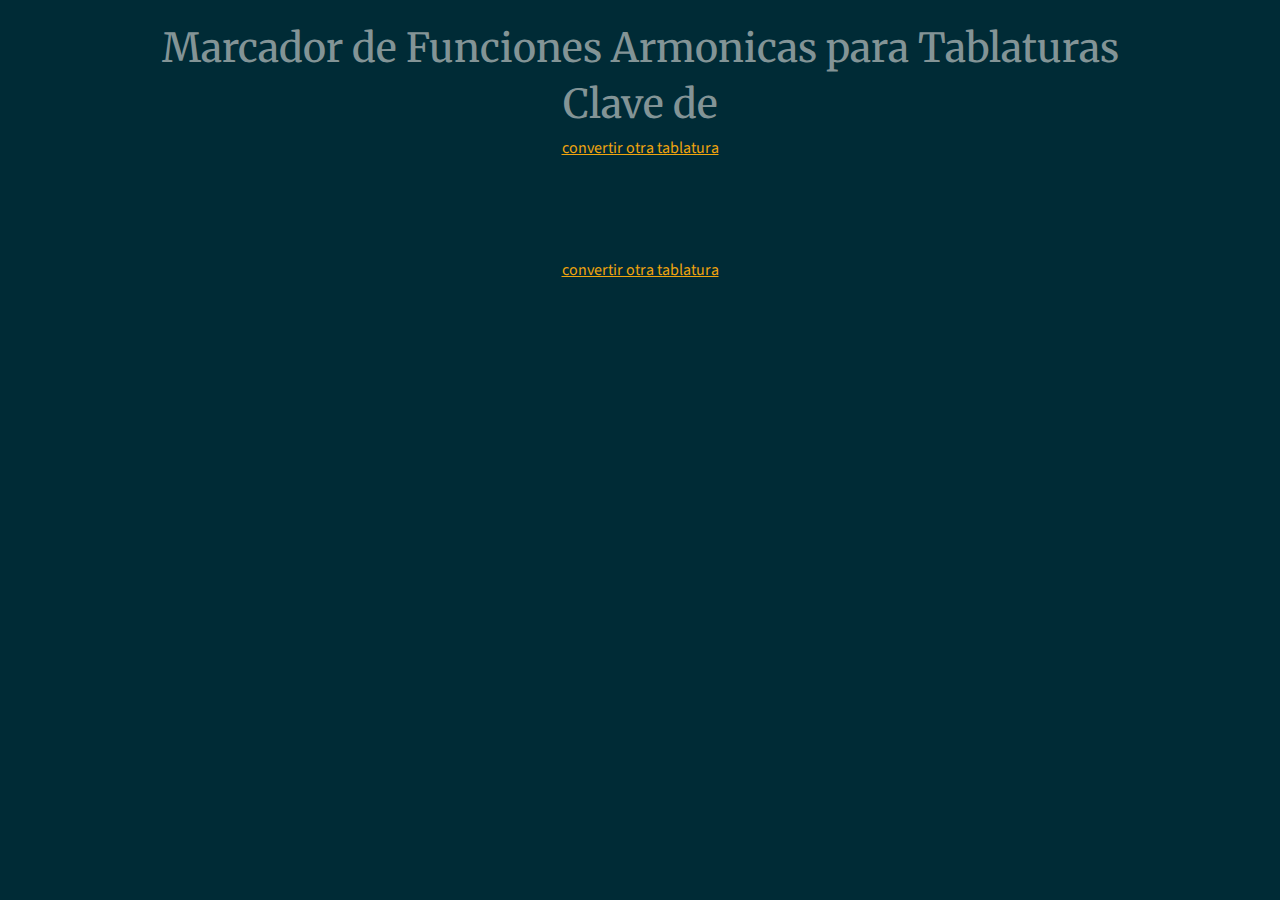
<file: tab.html>
<!DOCTYPE html>
<html lang="en">
<head>
  
    <meta charset="UTF-8">
    <meta name="viewport" content="width=device-width, initial-scale=1.0">
    <title>Funciones Armonicas</title>

    <link rel="stylesheet" type="text/css" href="styles/style.css">
    <link rel="stylesheet" type="text/css" href="styles/bootstrap.solar.css">

</head>

<body>

<div class="container">
<br />

<h1>Marcador de Funciones Armonicas para Tablaturas</h1>
<h1>Clave de <span id="claveH1"></span></h1>

<center>
<a href="./" style="color: #76edf5d2;" class="linkx">convertir otra tablatura</a>
</center>

<pre><code id="code1"><span id="tabSpot"></span></code></pre>

<pre id="code2">
    <span id="claveC" class="hide">    I       ii      iii IV      V       vi     VII   I
        C  /   /Dm /   /Em /F  /   /G  /   /Am /   /Bº / C</span><span id="claveD" class="hide">    I       ii      iii IV      V       vi      VII I
        D  /   /Em /   /F#m/G  /   /A  /   /Bm /   /C#º/D</span><span id="claveE" class="hide">    I       ii      iii IV      V       vi     VII  I
        E  /   /F#m/   /G#m/A  /   /B  /   /C#m/   /D#º/E</span><span id="claveF" class="hide">    I       ii      iii IV      V       vi      VII  I
        F  /   /Gm /   /Am /Bb /   /C  /   /Dm /   /Eº / F</span><span id="claveG" class="hide">    I       ii      iii IV      V       vi      VII  I
        G  /   /Am /   /Bm /C  /   /D  /   /Em /   /F#º/ G</span><span id="claveA" class="hide">    I       ii      iii IV      V       vi      VII  I
        A  /   /Bm /   /C#m/D  /   /E  /   /F#m/   /G#º/ A</span><span id="claveB" class="hide">    I       ii      iii IV      V       vi     VII  I
        B  /   /C#m/   /D#m/E  /   /F# /   /G#m/   /A#º/B</span>
        
<span id="claveCNon" class="hide"><span class="rojo">Bb</span> o <span class="rojo">A#</span> : <a href="https://candidato-de-manchuria.netlify.app/armonia/arm3#acordes-prestados-del-modo-paralelo" target="_blank">bVII prestado del modo paralelo menor</a>
<span class="rojo">G#</span> o <span class="rojo">Ab</span> : <a href="https://candidato-de-manchuria.netlify.app/armonia/arm3#el-acorde-bvi-prestado" target="_blank">bVI prestado del modo paralelo menor</a>
<span class="rojo">E</span> : <a href="https://candidato-de-manchuria.netlify.app/armonia/arm3/#biii" target="_blank">bIII prestado del modo paralelo menor</a>
<span class="rojo">Gm</span> : <a href="https://candidato-de-manchuria.netlify.app/armonia/arm3#bvii-i-y-v-i-v-menor" target="_blank">v prestado del modo paralelo menor</a>
<span class="rojo">Fm</span> : <a href="https://candidato-de-manchuria.netlify.app/armonia/arm2#el-cliché-iv-iv-iv-mayor-menor" target="_blank">iv prestado del modo paralelo menor</a>
<span class="magentaDom">C7</span> : <a href="https://candidato-de-manchuria.netlify.app/armonia/arm2#dominante-de-iv" target="_blank">VdeIV o Dominante de IV</a>
<span class="magentaDom">D</span> o <span class="magentaDom">D7</span> : <a href="https://candidato-de-manchuria.netlify.app/armonia/arm2#el-vdev-y-el-turnaround-con-dominantes-secundarios" target="_blank">VdeV o Dominante del Dominante</a>
<span class="magentaDom">E</span> o <span class="magentaDom">E7</span> : <a href="https://candidato-de-manchuria.netlify.app/armonia/arm2#dominante-del-relativo-menor-vdevi" target="_blank">Vdevi o Dominante del Relativo Menor</a>
<span class="magentaDom">A</span> o <span class="magentaDom">A7</span> : <a href="https://candidato-de-manchuria.netlify.app/armonia/arm2#el-grado-ii-y-su-modulaciones" target="_blank">Vdeii o Dominante del grado II</a>
</span><span id="claveDNon" class="hide"><span class="rojo">C</span> : <a href="https://candidato-de-manchuria.netlify.app/armonia/arm3#acordes-prestados-del-modo-paralelo" target="_blank">bVII prestado del modo paralelo menor</a>
<span class="rojo">Bb</span> o <span class="rojo">A#</span> : <a href="https://candidato-de-manchuria.netlify.app/armonia/arm3#el-acorde-bvi-prestado" target="_blank">bVI prestado del modo paralelo menor</a>
<span class="rojo">F</span> : <a href="https://candidato-de-manchuria.netlify.app/armonia/arm3/#biii" target="_blank">bIII prestado del modo paralelo menor</a>
<span class="rojo">Am</span> : <a href="https://candidato-de-manchuria.netlify.app/armonia/arm3#bvii-i-y-v-i-v-menor" target="_blank">v prestado del modo paralelo menor</a>
<span class="rojo">Gm</span> : <a href="https://candidato-de-manchuria.netlify.app/armonia/arm2#el-cliché-iv-iv-iv-mayor-menor" target="_blank">iv prestado del modo paralelo menor</a>
<span class="magentaDom">D7</span> : <a href="https://candidato-de-manchuria.netlify.app/armonia/arm2#dominante-de-iv" target="_blank">VdeIV o Dominante de IV</a>
<span class="magentaDom">E</span> o <span class="magentaDom">E7</span> : <a href="https://candidato-de-manchuria.netlify.app/armonia/arm2#el-vdev-y-el-turnaround-con-dominantes-secundarios" target="_blank">VdeV o Dominante del Dominante</a>
<span class="magentaDom">F#</span> o <span class="magentaDom">F#7</span> : <a href="https://candidato-de-manchuria.netlify.app/armonia/arm2#dominante-del-relativo-menor-vdevi" target="_blank">Vdevi o Dominante del Relativo Menor</a>
<span class="magentaDom">B</span> o <span class="magentaDom">B7</span> : <a href="https://candidato-de-manchuria.netlify.app/armonia/arm2#el-grado-ii-y-su-modulaciones" target="_blank">Vdeii o Dominante del grado II</a>
</span><span id="claveENon" class="hide"><span class="rojo">D</span> : <a href="https://candidato-de-manchuria.netlify.app/armonia/arm3#acordes-prestados-del-modo-paralelo" target="_blank">bVII prestado del modo paralelo menor</a>
<span class="rojo">C</span> : <a href="https://candidato-de-manchuria.netlify.app/armonia/arm3#el-acorde-bvi-prestado" target="_blank">bVI prestado del modo paralelo menor</a>
<span class="rojo">G</span> : <a href="https://candidato-de-manchuria.netlify.app/armonia/arm3/#biii" target="_blank">bIII prestado del modo paralelo menor</a>
<span class="rojo">Bm</span> : <a href="https://candidato-de-manchuria.netlify.app/armonia/arm3#bvii-i-y-v-i-v-menor" target="_blank">v prestado del modo paralelo menor</a>
<span class="rojo">Am</span> : <a href="https://candidato-de-manchuria.netlify.app/armonia/arm2#el-cliché-iv-iv-iv-mayor-menor" target="_blank">iv prestado del modo paralelo menor</a>
<span class="magentaDom">E7</span> : <a href="https://candidato-de-manchuria.netlify.app/armonia/arm2#dominante-de-iv" target="_blank">VdeIV o Dominante de IV</a>
<span class="magentaDom">F#</span> o <span class="magentaDom">F#7</span> : <a href="https://candidato-de-manchuria.netlify.app/armonia/arm2#el-vdev-y-el-turnaround-con-dominantes-secundarios" target="_blank">VdeV o Dominante del Dominante</a>
<span class="magentaDom">G#</span> o <span class="magentaDom">G#7</span>: <a href="https://candidato-de-manchuria.netlify.app/armonia/arm2#dominante-del-relativo-menor-vdevi" target="_blank">Vdevi o Dominante del Relativo Menor</a>
<span class="magentaDom">C#</span> o <span class="magentaDom">C#7</span>: <a href="https://candidato-de-manchuria.netlify.app/armonia/arm2#el-grado-ii-y-su-modulaciones" target="_blank">Vdeii o Dominante del grado II</a>
</span><span id="claveFNon" class="hide"><span class="rojo">Eb</span> o <span class="rojo">D#</span> : <a href="https://candidato-de-manchuria.netlify.app/armonia/arm3#acordes-prestados-del-modo-paralelo" target="_blank">bVII prestado del modo paralelo menor</a>
<span class="rojo">C</span> : <a href="https://candidato-de-manchuria.netlify.app/armonia/arm3#el-acorde-bvi-prestado" target="_blank">bVI prestado del modo paralelo menor</a>
<span class="rojo">G</span> : <a href="https://candidato-de-manchuria.netlify.app/armonia/arm3/#biii" target="_blank">bIII prestado del modo paralelo menor</a>
<span class="rojo">Cm</span> : <a href="https://candidato-de-manchuria.netlify.app/armonia/arm3#bvii-i-y-v-i-v-menor" target="_blank">v prestado del modo paralelo menor</a>
<span class="rojo">Bbm</span> o <span class="rojo">A#m</span> : <a href="https://candidato-de-manchuria.netlify.app/armonia/arm2#el-cliché-iv-iv-iv-mayor-menor" target="_blank">iv prestado del modo paralelo menor</a>
<span class="magentaDom">F7</span> : <a href="https://candidato-de-manchuria.netlify.app/armonia/arm2#dominante-de-iv" target="_blank">VdeIV o Dominante de IV</a>
<span class="magentaDom">G</span> o <span class="magentaDom">G7</span> : <a href="https://candidato-de-manchuria.netlify.app/armonia/arm2#el-vdev-y-el-turnaround-con-dominantes-secundarios" target="_blank">VdeV o Dominante del Dominante</a>
<span class="magentaDom">A</span> o <span class="magentaDom">A7</span> : <a href="https://candidato-de-manchuria.netlify.app/armonia/arm2#dominante-del-relativo-menor-vdevi" target="_blank">Vdevi o Dominante del Relativo Menor</a>
<span class="magentaDom">D</span> o <span class="magentaDom">D7</span> : <a href="https://candidato-de-manchuria.netlify.app/armonia/arm2#el-grado-ii-y-su-modulaciones" target="_blank">Vdeii o Dominante del grado II</a>
</span><span id="claveGNon" class="hide"><span class="rojo">F</span> : <a href="https://candidato-de-manchuria.netlify.app/armonia/arm3#acordes-prestados-del-modo-paralelo" target="_blank">bVII prestado del modo paralelo menor</a>
<span class="rojo">Eb</span> o <span class="rojo">D#</span> : <a href="https://candidato-de-manchuria.netlify.app/armonia/arm3#el-acorde-bvi-prestado" target="_blank">bVI prestado del modo paralelo menor</a>
<span class="rojo">Bb</span> o <span class="rojo">A#</span> : <a href="https://candidato-de-manchuria.netlify.app/armonia/arm3/#biii" target="_blank">bIII prestado del modo paralelo menor</a>
<span class="rojo">Dm</span> : <a href="https://candidato-de-manchuria.netlify.app/armonia/arm3#bvii-i-y-v-i-v-menor" target="_blank">v prestado del modo paralelo menor</a>
<span class="rojo">Cm</span> : <a href="https://candidato-de-manchuria.netlify.app/armonia/arm2#el-cliché-iv-iv-iv-mayor-menor" target="_blank">iv prestado del modo paralelo menor</a>
<span class="magentaDom">G7</span> : <a href="https://candidato-de-manchuria.netlify.app/armonia/arm2#dominante-de-iv" target="_blank">VdeIV o Dominante de IV</a>
<span class="magentaDom">A</span> o <span class="magentaDom">A7</span> : <a href="https://candidato-de-manchuria.netlify.app/armonia/arm2#el-vdev-y-el-turnaround-con-dominantes-secundarios" target="_blank">VdeV o Dominante del Dominante</a>
<span class="magentaDom">B7</span> : <a href="https://candidato-de-manchuria.netlify.app/armonia/arm2#dominante-del-relativo-menor-vdevi" target="_blank">Vdevi o Dominante del Relativo Menor</a>
<span class="magentaDom">E</span> o <span class="magentaDom">E7</span> : <a href="https://candidato-de-manchuria.netlify.app/armonia/arm2#el-grado-ii-y-su-modulaciones" target="_blank">Vdeii o Dominante del grado II</a>
</span><span id="claveANon" class="hide"><span class="rojo">G</span> : <a href="https://candidato-de-manchuria.netlify.app/armonia/arm3#acordes-prestados-del-modo-paralelo" target="_blank">bVII prestado del modo paralelo menor</a>
<span class="rojo">F</span> : <a href="https://candidato-de-manchuria.netlify.app/armonia/arm3#el-acorde-bvi-prestado" target="_blank">bVI prestado del modo paralelo menor</a>
<span class="rojo">C</span> : <a href="https://candidato-de-manchuria.netlify.app/armonia/arm3/#biii" target="_blank">bIII prestado del modo paralelo menor</a>
<span class="rojo">Em</span> : <a href="https://candidato-de-manchuria.netlify.app/armonia/arm3#bvii-i-y-v-i-v-menor" target="_blank">v prestado del modo paralelo menor</a>
<span class="rojo">Dm</span> : <a href="https://candidato-de-manchuria.netlify.app/armonia/arm2#el-cliché-iv-iv-iv-mayor-menor" target="_blank">iv prestado del modo paralelo menor</a>
<span class="magentaDom">A7</span> : <a href="https://candidato-de-manchuria.netlify.app/armonia/arm2#dominante-de-iv" target="_blank">VdeIV o Dominante de IV</a>
<span class="magentaDom">B</span> o <span class="magentaDom">B7</span> : <a href="https://candidato-de-manchuria.netlify.app/armonia/arm2#el-vdev-y-el-turnaround-con-dominantes-secundarios" target="_blank">VdeV o Dominante del Dominante</a>
<span class="magentaDom">C#</span> o <span class="magentaDom">C#7</span>:  <a href="https://candidato-de-manchuria.netlify.app/armonia/arm2#dominante-del-relativo-menor-vdevi" target="_blank">Vdevi o Dominante del Relativo Menor</a>
<span class="magentaDom">F#</span> o <span class="magentaDom">F#7</span> : <a href="https://candidato-de-manchuria.netlify.app/armonia/arm2#el-grado-ii-y-su-modulaciones" target="_blank">Vdeii o Dominante del grado II</a>
</span><span id="claveBNon" class="hide"><span class="rojo">A</span> : <a href="https://candidato-de-manchuria.netlify.app/armonia/arm3#acordes-prestados-del-modo-paralelo" target="_blank">bVII prestado del modo paralelo menor</a>
<span class="rojo">G</span> : <a href="https://candidato-de-manchuria.netlify.app/armonia/arm3#el-acorde-bvi-prestado" target="_blank">bVI prestado del modo paralelo menor</a>
<span class="rojo">D</span> : <a href="https://candidato-de-manchuria.netlify.app/armonia/arm3/#biii" target="_blank">bIII prestado del modo paralelo menor</a>
<span class="rojo">F#m</span> : <a href="https://candidato-de-manchuria.netlify.app/armonia/arm3#bvii-i-y-v-i-v-menor" target="_blank">v prestado del modo paralelo menor</a>
<span class="rojo">Em</span> : <a href="https://candidato-de-manchuria.netlify.app/armonia/arm2#el-cliché-iv-iv-iv-mayor-menor" target="_blank">iv prestado del modo paralelo menor</a>
<span class="magentaDom">B7</span> : <a href="https://candidato-de-manchuria.netlify.app/armonia/arm2#dominante-de-iv" target="_blank">VdeIV o Dominante de IV</a>
<span class="magentaDom">C#</span> o <span class="magentaDom">C#7 : <a href="https://candidato-de-manchuria.netlify.app/armonia/arm2#el-vdev-y-el-turnaround-con-dominantes-secundarios" target="_blank">VdeV o Dominante del Dominante</a>
<span class="magentaDom">D#</span> <span class="magentaDom">Eb</span> <span class="magentaDom">D#7</span> o <span class="magentaDom">Eb7</span> : <a href="https://candidato-de-manchuria.netlify.app/armonia/arm2#dominante-del-relativo-menor-vdevi" target="_blank">Vdevi o Dominante del Relativo Menor</a>
<span class="magentaDom">G#</span> <span class="magentaDom">Ab</span> <span class="magentaDom">G#7</span> o <span class="magentaDom">Ab7</span> : <a href="https://candidato-de-manchuria.netlify.app/armonia/arm2#el-grado-ii-y-su-modulaciones" target="_blank">Vdeii o Dominante del grado II</a>
</span></pre>

<br />
<center>
<a href="/highlightjs" style="color: #76edf5d2;" class="linkx">convertir otra tablatura</a>
</center>





</body>

<!--

<script src="https://unpkg.com/custom-syntax-highlighter@latest/bin/index.js"></script>

<script>
    let tabSpot = document.getElementById("tabSpot");
    let itemTextArea = localStorage.getItem("itemTextArea");
    tabSpot.innerHTML =  itemTextArea;
</script>

<script>
var highlight = window.csHighlight;
</script>


<script>
let code1 = document.getElementById("code1");

var lines = code1.innerHTML.split(/\r?\n/);

var newContent = lines.map(function(line) {
    return '&nbsp; ' + line;
}).join('<br>');

code1.innerHTML = newContent;
</script>


<script type="text/javascript" src="scripts/script1.js"></script>



-->


</html>
</file>
<file: styles/style.css>
@import url('https://fonts.googleapis.com/css2?family=Merriweather:wght@700&display=swap');

body {
    background-color: #252b31;
}

.navbar {

  text-align: center;
}

h1 {
  color: #f1a50e;
  text-align: center;
  font-family: 'Merriweather', serif;
}

a  {  
  color: #f1a50e !important;
  text-decoration: none;
}

a:hover {
  text-decoration: underline;
}

a .linkx {
  color: #76edf5d2;
}

a .linkx:hover {
  text-decoration: underline;
}

.pradio {
  text-align: center;
}


.pradio input[type="radio"] {
  display: none;
}


.container {
  width: 100%;
  margin-left: auto;
  margin-right: auto;
}

.textareaWrap {
  margin-right: auto;
  margin-left: auto;
  width: 70%;
}

textarea#texto {
  background-color: #252e31;
  border: solid;
  border-width: 1px;
  border-color: rgb(41, 92, 92);
  color: antiquewhite;
  padding: 1.3em;
  width: 100%;
  margin-right: auto;
  margin-left: auto;
  font-family: 'Courier New', Courier, monospace;
  font-size: 87%;
}

#pre1 {
  background-color: #252e31;
    width: 70%;
    font-family: 'Courier New', Courier, monospace;
    margin-left: auto;
    margin-right: auto;
    color: antiquewhite;
    padding-left: 1.3em;
    border: solid;
    border-width: 1px;
    border-color: rgb(41, 92, 92);
    padding: 1.3em;
}

.dot {
  color: #252b31;
}


.textoInst {
    color: antiquewhite;
    padding: 1.3em;
    margin-right: auto;
    margin-left: auto;
    width: 65%;
    line-height: 1.6;
    text-align: justify;
}


.textoInst {
    color: antiquewhite;
    padding: 1.3em;
    margin-right: auto;
    margin-left: auto;
    width: 60%;
}


.hide {
display: none ;

}


  

  
  
  .vdev  { color: #cc33ff}
  .vdevi { color: #cc33ff}
  .vdeiv { color: #cc33ff}
  .vdeii { color: #cc33ff}
  .bvi  { color: rgba(245, 66, 12, 0.733) }
  .bvii  { color: rgba(245, 66, 12, 0.733) }
  .biii  { color: rgba(245, 66, 12, 0.733) }
  .vmin  { color: rgba(245, 66, 12, 0.733) }
  .vimin  { color: rgba(245, 66, 12, 0.733) }
  .punto  { color: black }

  .magentaDom{
    color: #cc33ff !important;
  }

  .rojo {
    color: rgba(245, 66, 12, 0.733) !important;
  }


  label {
    background-color: #252e31;
    border: solid;
    border-width: 1px;
    border-color: rgb(41, 92, 92);
    color: antiquewhite;
    padding: 5px;
    border-radius: 1%;
    border-radius: 3px;
  }
</file>
